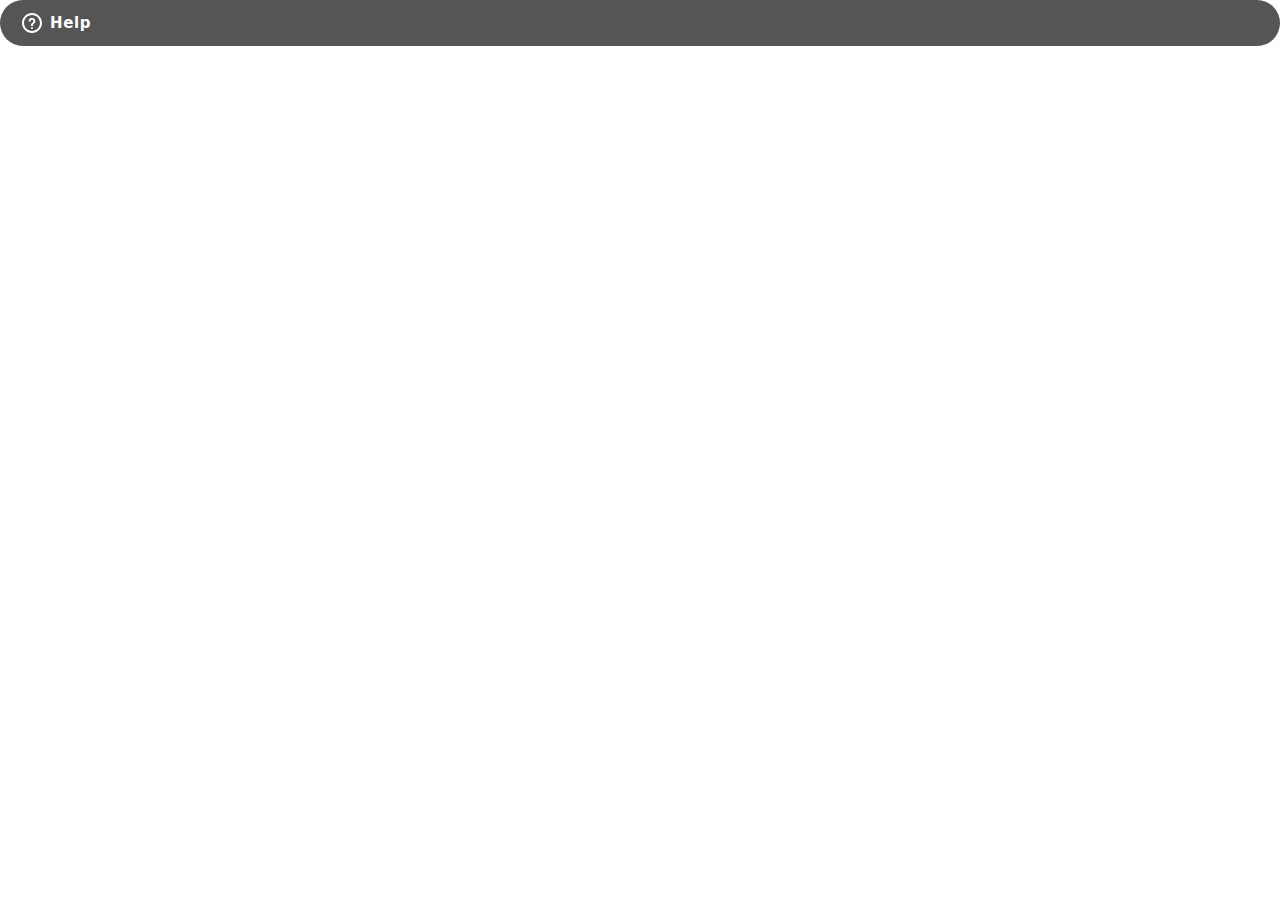
<file: haha/saved_resource(3).html>
<!-- saved from url=(0011)about:blank -->
<html lang="en-us" dir="ltr" style="font-size: 14px;"><head><meta http-equiv="Content-Type" content="text/html; charset=UTF-8"><style data-styled="" data-styled-version="4.4.1"></style><title>Opens a widget where you can chat to one of our agents</title></head><body><div><div><div id="Embed"><style>{/*!
 * Copyright Zendesk, Inc.
 *
 * Use of this source code is governed under the Apache License, Version 2.0
 * found at http://www.apache.org/licenses/LICENSE-2.0.
 *//*! normalize.css v3.0.1 | MIT License | git.io/normalize *//*! suit-base v0.4.0 | MIT License | github.com/suitcss *//*! suit-utils-link v0.3.1 | MIT License | github.com/suitcss *//*! suit-arrange v0.3.0 | MIT License | github.com/suitcss *//*! suit-button v3.1.0 | MIT License | github.com/suitcss *//*! suit-button-group v2.1.0 | MIT License | github.com/suitcss *//*! normalize.css v3.0.1 | MIT License | git.io/normalize *//*! suit-base v0.4.0 | MIT License | github.com/suitcss *//*! suit-utils-link v0.3.1 | MIT License | github.com/suitcss *//*! suit-arrange v0.3.0 | MIT License | github.com/suitcss *//*! suit-button v3.1.0 | MIT License | github.com/suitcss *//*! suit-button-group v2.1.0 | MIT License | github.com/suitcss */}.Icon{padding-right:.85714rem}[dir='rtl'] .Icon{padding-right:0;padding-left:.85714rem}.Icon svg{min-width:1.42857rem;min-height:1.42857rem;height:1.42857rem;width:1.42857rem}.Icon--search svg{fill:#c2c8cc;min-width:1rem;min-height:1rem;height:1rem;width:1rem}.Icon--zendesk{margin-left:1.5rem;margin-right:1.5rem}.Icon--zendesk svg{min-width:3.57143rem;min-height:1.85714rem;width:3.57143rem;height:1.85714rem}.Icon--zendesk svg:hover path,.Icon--zendesk svg:active path,.Icon--zendesk svg:focus path{fill:#68737d}.Icon--zendesk svg path{fill:#87929d}.Icon--close{padding:0;color:#68737d}.Icon--close.is-mobile{display:block;margin-top:.14286rem}.Icon--close svg{fill:#68737d;min-width:.71429rem;min-height:.71429rem;height:.71429rem;width:.71429rem}.Icon--dash{display:block;padding-bottom:.35714rem !important;padding-top:.35714rem !important}.Icon--dash.is-mobile{display:block;margin-top:.14286rem}.Icon--dash svg{min-width:.85714rem;min-height:.14286rem;height:.14286rem;width:.85714rem}.Icon--check svg{fill:#87929d;margin-left:.14286rem;margin-top:.14286rem;min-width:.71429rem;min-height:.71429rem;height:.71429rem;width:.71429rem}[dir='rtl'] .Icon--check{padding-left:0;padding-right:.14286rem}.Icon--avatar{box-sizing:border-box}.Icon--avatar svg{fill:#fff;color:#fff;width:1.21429rem;padding:.42857rem 0 0;display:inline-block;position:relative}.Icon--ellipsis{padding-right:0}.Icon--ellipsis svg{padding:.35714rem;border-radius:.28571rem;min-width:1rem;min-height:1rem;width:1rem;height:1rem}.Icon--preview{padding-right:.57143rem;margin-top:.28571rem}[dir='rtl'] .Icon--preview{padding-left:.57143rem;padding-right:0}.Icon--preview svg{min-width:1.71429rem;min-height:1.71429rem;height:1.71429rem;width:1.71429rem}.Icon--preview-close{position:absolute;top:50%;right:.35714rem;margin-top:-1.28571rem !important}.Icon--preview-close svg{fill:#87929d;min-width:.5rem;min-height:.5rem;height:.5rem;width:.5rem}.Icon--preview-default path{fill:#03363d}.Icon--preview-pdf path{fill:#ec4d63}.Icon--preview-presentation path{fill:#ffb057}.Icon--preview-spreadsheet path{fill:#00a656}.Icon--preview-document path{fill:#3091ec}.Icon--preview-image path{fill:#02a191}.Icon--preview-zip path{fill:#03363d}.Icon--preview-error path{fill:#d8dcde}.Icon--error-fill path{fill:#d93f4c}.Icon--checkmark-fill path{fill:#228f67}.Icon--checkmark-fill svg{min-width:1.07143rem;min-height:1.07143rem;height:1.07143rem;width:1.07143rem}.Icon--remove path{fill:#87929d}.Icon--trash-fill svg{min-width:1.07143rem;min-height:1.07143rem;max-height:1.07143rem;max-width:1.07143rem;height:1.07143rem;width:1.07143rem}.Icon--success-contactForm svg{min-width:11.42857rem;width:11.42857rem;height:5.71429rem}.Icon--clock-stroke svg{color:#68737d;min-width:1.07143rem;min-height:1.07143rem;height:1.07143rem;width:1.07143rem}.Icon--clock-stroke svg path{fill:#c2c8cc}.Icon--agent-avatar svg rect{fill:#87929d}html{line-height:1.15;-webkit-text-size-adjust:100%}body{margin:0}main{display:block}h1{font-size:2em;margin:.67em 0}hr{box-sizing:content-box;height:0;overflow:visible}pre{font-family:monospace,monospace;font-size:1em}a{background-color:transparent}abbr[title]{border-bottom:none;text-decoration:underline;-webkit-text-decoration:underline dotted;text-decoration:underline dotted}b,strong{font-weight:bolder}code,kbd,samp{font-family:monospace,monospace;font-size:1em}small{font-size:80%}sub,sup{font-size:75%;line-height:0;position:relative;vertical-align:baseline}sub{bottom:-.25em}sup{top:-.5em}img{border-style:none}button,input,optgroup,select,textarea{font-size:100%;line-height:1.15;margin:0}button,input{overflow:visible}button,select{text-transform:none}[type=button],[type=reset],[type=submit],button{-webkit-appearance:button}[type=button]::-moz-focus-inner,[type=reset]::-moz-focus-inner,[type=submit]::-moz-focus-inner,button::-moz-focus-inner{border-style:none;padding:0}[type=button]:-moz-focusring,[type=reset]:-moz-focusring,[type=submit]:-moz-focusring,button:-moz-focusring{outline:1px dotted ButtonText}fieldset{padding:.35em .75em .625em}legend{box-sizing:border-box;color:inherit;display:table;max-width:100%;padding:0;white-space:normal}progress{vertical-align:baseline}textarea{overflow:auto}[type=checkbox],[type=radio]{box-sizing:border-box;padding:0}[type=number]::-webkit-inner-spin-button,[type=number]::-webkit-outer-spin-button{height:auto}[type=search]{-webkit-appearance:textfield;outline-offset:-2px}[type=search]::-webkit-search-decoration{-webkit-appearance:none}::-webkit-file-upload-button{-webkit-appearance:button;font:inherit}details{display:block}summary{display:list-item}[hidden],template{display:none}html{background-color:#fff;min-height:100%;box-sizing:border-box;overflow-y:scroll;line-height:20px;color:#2f3941;font-feature-settings:"kern", "kern";font-kerning:normal;font-family:system-ui,-apple-system,BlinkMacSystemFont,Segoe UI,Roboto,Oxygen-Sans,Ubuntu,Cantarell,Helvetica Neue,Arial,sans-serif;font-size:14px}*{font-weight:inherit}*,:after,:before{box-sizing:inherit}a{color:#1f73b7}a,ins,u{text-decoration:none}a:focus,a:hover{text-decoration:underline;color:#1f73b7}a:focus{outline:none}b{font-weight:600}button{cursor:pointer;padding:0}button,input,optgroup,select,textarea{line-height:inherit;font-family:inherit}code{font-size:.95em}code,kbd,pre,samp{font-family:SFMono-Regular,Consolas,Liberation Mono,Menlo,Courier,monospace}em{font-style:inherit}fieldset,iframe{border:0}h1,h2,h3,h4,h5,h6{font-size:inherit}blockquote,dd,dl,fieldset,figure,h1,h2,h3,h4,h5,h6,hr,ol,p,pre,ul{margin:0;padding:0}hr{border:none;border-top:1px solid}ol,ul{list-style:none}img{max-width:100%}strong{font-weight:inherit}svg{max-height:100%}[tabindex="-1"]:focus{outline:none !important}html{color:#2f3941;overflow:hidden}h1,h2,h3,h4,h5,h6{margin-top:0}a{color:#00a656;text-decoration:none}p{margin-bottom:1.07143rem}a:hover,a:focus,a:active{color:#00a656;text-decoration:underline}fieldset{border:0;margin:0;padding:0}iframe{border:0}[tabindex='-1']:focus{outline:none !important}input[type='search']{box-sizing:border-box;border-radius:0;-webkit-appearance:none;-webkit-tap-highlight-color:rgba(0,0,0,0);-webkit-tap-highlight-color:transparent}select{appearance:none}select::-ms-expand{display:none}html{-ms-text-size-adjust:100%;-webkit-text-size-adjust:100%}body{margin:0}article,aside,details,figcaption,figure,footer,header,hgroup,main,nav,section,summary{display:block}audio,canvas,progress,video{display:inline-block;vertical-align:baseline}audio:not([controls]){display:none;height:0}[hidden],template{display:none}a{background:transparent}a:active,a:hover{outline:0}abbr[title]{border-bottom:1px dotted}b,strong{font-weight:bold}dfn{font-style:italic}h1{font-size:2em;margin:0.67em 0}mark{background:#ff0;color:#000}small{font-size:80%}sub,sup{font-size:75%;line-height:0;position:relative;vertical-align:baseline}sup{top:-0.5em}sub{bottom:-0.25em}img{border:0}svg:not(:root){overflow:hidden}figure{margin:1em 40px}hr{box-sizing:content-box;height:0}pre{overflow:auto}code,kbd,pre,samp{font-family:monospace, monospace;font-size:1em}button,input,optgroup,select,textarea{color:inherit;font:inherit;margin:0}button{overflow:visible}button,select{text-transform:none}button,html input[type="button"],input[type="reset"],input[type="submit"]{-webkit-appearance:button;cursor:pointer}button[disabled],html input[disabled]{cursor:default}button::-moz-focus-inner,input::-moz-focus-inner{border:0;padding:0}input{line-height:normal}input[type='checkbox'],input[type='radio']{box-sizing:border-box;padding:0}input[type='number']::-webkit-inner-spin-button,input[type='number']::-webkit-outer-spin-button{height:auto}input[type='search']{-webkit-appearance:textfield;box-sizing:content-box}input[type='search']::-webkit-search-cancel-button,input[type='search']::-webkit-search-decoration{-webkit-appearance:none}fieldset{border:1px solid #c0c0c0;margin:0 2px;padding:0.35em 0.625em 0.75em}legend{border:0;padding:0}textarea{overflow:auto}optgroup{font-weight:bold}table{border-collapse:collapse;border-spacing:0}td,th{padding:0}html{background:inherit;color:inherit;line-height:normal}a{color:#069;text-decoration:none}a:hover,a:focus,a:active{color:#069;text-decoration:underline}blockquote,dl,dd,h1,h2,h3,h4,h5,h6,figure,p,pre{margin:0}fieldset{border:0;margin:0;padding:0}iframe{border:0}ol,ul{margin:0;list-style:none;padding:0}[tabindex='-1']:focus{outline:none !important}.u-alignMiddle{vertical-align:middle !important}.u-alignTop{vertical-align:top !important}.u-inlineBlock{display:inline-block !important;max-width:100%}.u-block{display:block !important}.u-cf:before,.u-cf:after{content:' ';display:table}.u-cf:after{clear:both}.u-nbfc{overflow:hidden !important}.u-pullLeft{float:left !important}.u-pullRight{float:right !important}.u-linkClean,.u-linkClean:hover,.u-linkClean:focus,.u-linkClean:active{text-decoration:none !important}.u-posAbsolute{position:absolute !important}.u-posRelative{position:relative !important}.u-sizeFull{box-sizing:border-box !important;display:block !important;width:100% !important}.u-isActionable{cursor:pointer !important}.u-isHidden{display:none !important;visibility:hidden !important}.u-isHiddenVisually{position:absolute !important;overflow:hidden !important;width:1px !important;height:1px !important;padding:0 !important;border:0 !important;clip:rect(1px, 1px, 1px, 1px) !important}.u-textCenter{text-align:center !important}.u-textLeft{text-align:left !important}.u-textInheritColor{color:inherit !important}.u-textNoWrap{white-space:nowrap !important}.u-textTruncate{max-width:100%;overflow:hidden !important;text-overflow:ellipsis !important;white-space:nowrap !important;word-wrap:normal !important}.Arrange{box-sizing:border-box;display:table;margin:0;min-width:100%;padding:0;table-layout:auto}.Arrange-sizeFill,.Arrange-sizeFit{display:table-cell;padding:0;vertical-align:top}.Arrange-sizeFill{width:100%}.Arrange-sizeFill img{height:auto;max-width:100%}.Arrange-sizeFit img{max-width:none !important;width:auto !important}.Arrange--middle .Arrange-sizeFill,.Arrange--middle .Arrange-sizeFit{vertical-align:middle}.Arrange--bottom .Arrange-sizeFill,.Arrange--bottom .Arrange-sizeFit{vertical-align:bottom}.Button{-webkit-appearance:none;background:transparent;border-color:currentcolor;border-style:solid;border-width:1px;box-sizing:border-box;color:inherit;cursor:pointer;display:inline-block;font:inherit;line-height:normal;margin:0;padding:0.4em 0.75em;position:relative;text-align:center;text-decoration:none;-webkit-user-select:none;user-select:none;white-space:normal}.Button::-moz-focus-inner{border:0;padding:0}.Button:hover,.Button:focus,.Button:active{text-decoration:none}.Button:disabled,.Button.is-disabled{cursor:default;opacity:0.6;-ms-filter:'alpha(opacity=60)'}.u-hiddenButton{border:none;text-align:initial;width:100%;background:none}.u-hiddenButtonFlexibleWidth{border:none;text-align:initial;background:none}.ButtonGroup{display:block;font-size:0;margin:0;list-style:none;padding:0}html{-ms-text-size-adjust:100%;-webkit-text-size-adjust:100%}body{margin:0}article,aside,details,figcaption,figure,footer,header,hgroup,main,nav,section,summary{display:block}audio,canvas,progress,video{display:inline-block;vertical-align:baseline}audio:not([controls]){display:none;height:0}[hidden],template{display:none}a{background:transparent}a:active,a:hover{outline:0}abbr[title]{border-bottom:1px dotted}b,strong{font-weight:bold}dfn{font-style:italic}h1{font-size:2em;margin:0.67em 0}mark{background:#ff0;color:#000}small{font-size:80%}sub,sup{font-size:75%;line-height:0;position:relative;vertical-align:baseline}sup{top:-0.5em}sub{bottom:-0.25em}img{border:0}svg:not(:root){overflow:hidden}figure{margin:1em 40px}hr{box-sizing:content-box;height:0}pre{overflow:auto}code,kbd,pre,samp{font-family:monospace, monospace;font-size:1em}button,input,optgroup,select,textarea{color:inherit;font:inherit;margin:0}button{overflow:visible}button,select{text-transform:none}button,html input[type="button"],input[type="reset"],input[type="submit"]{-webkit-appearance:button;cursor:pointer}button[disabled],html input[disabled]{cursor:default}button::-moz-focus-inner,input::-moz-focus-inner{border:0;padding:0}input{line-height:normal}input[type='checkbox'],input[type='radio']{box-sizing:border-box;padding:0}input[type='number']::-webkit-inner-spin-button,input[type='number']::-webkit-outer-spin-button{height:auto}input[type='search']{-webkit-appearance:textfield;box-sizing:content-box}input[type='search']::-webkit-search-cancel-button,input[type='search']::-webkit-search-decoration{-webkit-appearance:none}fieldset{border:1px solid #c0c0c0;margin:0 2px;padding:0.35em 0.625em 0.75em}legend{border:0;padding:0}textarea{overflow:auto}optgroup{font-weight:bold}table{border-collapse:collapse;border-spacing:0}td,th{padding:0}html{background:inherit;color:inherit;line-height:normal}a{color:#069;text-decoration:none}a:hover,a:focus,a:active{color:#069;text-decoration:underline}blockquote,dl,dd,h1,h2,h3,h4,h5,h6,figure,p,pre{margin:0}fieldset{border:0;margin:0;padding:0}iframe{border:0}ol,ul{margin:0;list-style:none;padding:0}[tabindex='-1']:focus{outline:none !important}.u-alignMiddle{vertical-align:middle !important}.u-alignTop{vertical-align:top !important}.u-inlineBlock{display:inline-block !important;max-width:100%}.u-block{display:block !important}.u-cf:before,.u-cf:after{content:' ';display:table}.u-cf:after{clear:both}.u-nbfc{overflow:hidden !important}.u-pullLeft{float:left !important}.u-pullRight{float:right !important}.u-linkClean,.u-linkClean:hover,.u-linkClean:focus,.u-linkClean:active{text-decoration:none !important}.u-posAbsolute{position:absolute !important}.u-posRelative{position:relative !important}.u-sizeFull{box-sizing:border-box !important;display:block !important;width:100% !important}.u-isActionable{cursor:pointer !important}.u-isHidden{display:none !important;visibility:hidden !important}.u-isHiddenVisually{position:absolute !important;overflow:hidden !important;width:1px !important;height:1px !important;padding:0 !important;border:0 !important;clip:rect(1px, 1px, 1px, 1px) !important}.u-textCenter{text-align:center !important}.u-textLeft{text-align:left !important}.u-textInheritColor{color:inherit !important}.u-textNoWrap{white-space:nowrap !important}.u-textTruncate{max-width:100%;overflow:hidden !important;text-overflow:ellipsis !important;white-space:nowrap !important;word-wrap:normal !important}.Arrange{box-sizing:border-box;display:table;margin:0;min-width:100%;padding:0;table-layout:auto}.Arrange-sizeFill,.Arrange-sizeFit{display:table-cell;padding:0;vertical-align:top}.Arrange-sizeFill{width:100%}.Arrange-sizeFill img{height:auto;max-width:100%}.Arrange-sizeFit img{max-width:none !important;width:auto !important}.Arrange--middle .Arrange-sizeFill,.Arrange--middle .Arrange-sizeFit{vertical-align:middle}.Arrange--bottom .Arrange-sizeFill,.Arrange--bottom .Arrange-sizeFit{vertical-align:bottom}.Button{-webkit-appearance:none;background:transparent;border-color:currentcolor;border-style:solid;border-width:1px;box-sizing:border-box;color:inherit;cursor:pointer;display:inline-block;font:inherit;line-height:normal;margin:0;padding:0.4em 0.75em;position:relative;text-align:center;text-decoration:none;-webkit-user-select:none;user-select:none;white-space:normal}.Button::-moz-focus-inner{border:0;padding:0}.Button:hover,.Button:focus,.Button:active{text-decoration:none}.Button:disabled,.Button.is-disabled{cursor:default;opacity:0.6;-ms-filter:'alpha(opacity=60)'}.u-hiddenButton{border:none;text-align:initial;width:100%;background:none}.u-hiddenButtonFlexibleWidth{border:none;text-align:initial;background:none}.ButtonGroup{display:block;font-size:0;margin:0;list-style:none;padding:0}.u-posEnd--flush{right:0}.u-posStart--flush{left:0}.u-posStart--vert{top:1.14286rem}.u-posFill{top:0;bottom:0;left:0;right:0}.u-marginBN{margin-bottom:0 !important}.u-marginBS{margin-bottom:.71429rem !important}.u-marginBM{margin-bottom:1.07143rem !important}.u-marginBL{margin-bottom:1.42857rem !important}.u-marginTT{margin-top:.35714rem !important}.u-marginTM{margin-top:1.07143rem !important}.u-marginTL{margin-top:1.42857rem !important}.u-marginTN{margin-top:0 !important}.u-marginVS{margin-top:.71429rem !important;margin-bottom:.71429rem !important}.u-marginHS{margin-left:.71429rem !important;margin-right:.71429rem !important}.u-paddingAN{padding:0 !important}.u-paddingAL{padding:1.42857rem !important}.u-paddingHN{padding-left:0 !important;padding-right:0 !important}.u-paddingHL{padding-left:1.42857rem !important;padding-right:1.42857rem !important}.u-paddingVL{padding-top:1.42857rem !important;padding-bottom:1.42857rem !important}.u-paddingLN{padding-left:0 !important}.u-paddingTT{padding-top:.35714rem !important}.u-paddingTM{padding-top:1.07143rem !important}.u-paddingTN{padding-top:0 !important}.u-paddingBT{padding-bottom:.35714rem !important}.u-textBold{font-weight:700}.u-textHeightMed{line-height:1.28571rem}.u-textHeightLrg{line-height:1.42857rem}.u-wordBreakAll{word-break:break-all;word-break:break-word}.u-borderTransparent{border:.07143rem solid transparent !important}.u-borderNone{border:none !important}.u-borderBottom{border-bottom:.07857rem solid #e9ebed}.u-hsizeAll{width:100% !important}.u-flex{display:flex !important}.u-flexJustifyCenter{justify-content:center !important}.u-flexAlignItemsCenter{align-items:center !important}@media print{.u-noPrint{display:none !important}}.structuredMessageSlider .slick-list,.structuredMessageSlider .slick-slider,.structuredMessageSlider .slick-track{position:relative;display:block}.structuredMessageSlider .slick-loading .slick-slide,.structuredMessageSlider .slick-loading .slick-track{visibility:hidden}.structuredMessageSlider .slick-slider{box-sizing:border-box;-webkit-user-select:none;user-select:none;-webkit-touch-callout:none;-khtml-user-select:none;touch-action:pan-y;-webkit-tap-highlight-color:transparent}.structuredMessageSlider .slick-list{overflow:hidden;margin:0;padding:0}.structuredMessageSlider .slick-list:focus{outline:0}.structuredMessageSlider .slick-list.dragging{cursor:pointer;cursor:hand}.structuredMessageSlider .slick-slider .slick-list,.structuredMessageSlider .slick-slider .slick-track{transform:translate3d(0, 0, 0)}.structuredMessageSlider .slick-track{top:0;left:0}.structuredMessageSlider .slick-track:after,.structuredMessageSlider .slick-track:before{display:table;content:''}.structuredMessageSlider .slick-track:after{clear:both}.structuredMessageSlider .slick-slide{display:none;float:left;height:100%;min-height:1px}.structuredMessageSlider [dir='rtl'] .slick-slide{float:right}.structuredMessageSlider .slick-slide img{display:block}.structuredMessageSlider .slick-slide.slick-loading img{display:none}.structuredMessageSlider .slick-slide.dragging img{pointer-events:none}.structuredMessageSlider .slick-initialized .slick-slide{display:block}.structuredMessageSlider .slick-vertical .slick-slide{display:block;height:auto;border:1px solid transparent}.structuredMessageSlider .slick-arrow.slick-hidden{display:none}
 
  
  .circle-39UEa{animation:stroke-8xq0y 3s linear infinite, dash-2Hz-8 3s linear infinite;fill:none;stroke:#03363d;stroke-dasharray:333;stroke-width:.28571rem}.spinner-1HFKJ{width:2.28571rem;height:2.28571rem;animation:spin-10c6M 0.8s linear infinite}@keyframes spin-10c6M{100%{transform:rotate(360deg)}}@keyframes stroke-8xq0y{0%{stroke-dashoffset:0}100%{stroke-dashoffset:888}}@keyframes dash-2Hz-8{0%{stroke-dasharray:444}100%{stroke-dasharray:444}}

  .avatar-1srMe{border-radius:50%;background-color:#87929d;height:2.28571rem;width:2.28571rem}

  .Anim-color-pMZbF{transition:background-color 0.5s ease}.AnimColorEaseInOut-2I2Qy{transition:background-color 0.25s ease-in-out}
.container-Jg8-o{z-index:1}.button-3iR1r{position:absolute;border:none;font-size:1rem;border-radius:.35714rem;color:#fff;cursor:pointer;top:0;margin-top:.96429rem !important;margin-right:1rem !important;margin-left:1rem !important;padding:.42857rem !important;background:transparent}.button-3iR1r:disabled{background:#e9ebed}.button-3iR1r.is-mobile-ks6xs{padding:1rem}.button-3iR1r:focus{outline:none;box-shadow:0 0 0 .21429rem rgba(255,255,255,0.4)}.left-2ktz1{padding-left:1.78571rem}.leftRtl-qHKFq{}.desktop-3KhEI{}.fullscreen-3AGFv{font-size:1.07143rem;margin-top:0 !important;margin-right:.14286rem !important;margin-left:.14286rem !important;padding:1.14286rem !important}.right-3fyol{padding-right:1.78571rem}[dir='rtl'] .right-3fyol{padding-right:0;padding-left:1.78571rem}.rightRtl-2Ez5I{}.rtl-dQLHR{transform:scaleX(-1)}

  .mobile-2jLdd{padding:0}.container-3PFIa{display:inline-block}.container-3PFIa:hover{color:currentColor}.button-1X9bW{position:relative;cursor:pointer;margin:0;padding:0;border:none;background:transparent}.button-1X9bW:focus{outline:none}.altText-1q1Hc{position:absolute;left:-10000px;top:auto;width:.07143rem;height:.07143rem;overflow:hidden}.wrapper-UVxWw{position:relative}.flipX-2McbG>svg{transform:scaleX(-1)}


  .Icon-2SEmO{padding-right:.85714rem}[dir='rtl'] .Icon-2SEmO{padding-right:0;padding-left:.85714rem}.Icon-2SEmO svg{min-width:1.42857rem;min-height:1.42857rem;height:1.42857rem;width:1.42857rem}.Icon--search-2BN7b svg{fill:#c2c8cc;min-width:1rem;min-height:1rem;height:1rem;width:1rem}.Icon--zendesk-1wqe8{margin-left:1.5rem;margin-right:1.5rem}.Icon--zendesk-1wqe8 svg{min-width:3.57143rem;min-height:1.85714rem;width:3.57143rem;height:1.85714rem}.Icon--zendesk-1wqe8 svg:hover path,.Icon--zendesk-1wqe8 svg:active path,.Icon--zendesk-1wqe8 svg:focus path{fill:#68737d}.Icon--zendesk-1wqe8 svg path{fill:#87929d}.Icon--close-2OxCY{padding:0;color:#68737d}.Icon--close-2OxCY.is-mobile-1RnQX{display:block;margin-top:.14286rem}.Icon--close-2OxCY svg{fill:#68737d;min-width:.71429rem;min-height:.71429rem;height:.71429rem;width:.71429rem}.Icon--dash-22Qt3{display:block;padding-bottom:.35714rem !important;padding-top:.35714rem !important}.Icon--dash-22Qt3.is-mobile-1RnQX{display:block;margin-top:.14286rem}.Icon--dash-22Qt3 svg{min-width:.85714rem;min-height:.14286rem;height:.14286rem;width:.85714rem}.Icon--check-Q-B66 svg{fill:#87929d;margin-left:.14286rem;margin-top:.14286rem;min-width:.71429rem;min-height:.71429rem;height:.71429rem;width:.71429rem}[dir='rtl'] .Icon--check-Q-B66{padding-left:0;padding-right:.14286rem}.Icon--avatar-3O2hn{box-sizing:border-box}.Icon--avatar-3O2hn svg{fill:#fff;color:#fff;width:1.21429rem;padding:.42857rem 0 0;display:inline-block;position:relative}.Icon--ellipsis-220iV{padding-right:0}.Icon--ellipsis-220iV svg{padding:.35714rem;border-radius:.28571rem;min-width:1rem;min-height:1rem;width:1rem;height:1rem}.Icon--preview-3N7Qv{padding-right:.57143rem;margin-top:.28571rem}[dir='rtl'] .Icon--preview-3N7Qv{padding-left:.57143rem;padding-right:0}.Icon--preview-3N7Qv svg{min-width:1.71429rem;min-height:1.71429rem;height:1.71429rem;width:1.71429rem}.Icon--preview-close-3OZqI{position:absolute;top:50%;right:.35714rem;margin-top:-1.28571rem !important}.Icon--preview-close-3OZqI svg{fill:#87929d;min-width:.5rem;min-height:.5rem;height:.5rem;width:.5rem}.Icon--preview-default-WEOaB path{fill:#03363d}.Icon--preview-pdf-QiuWb path{fill:#ec4d63}.Icon--preview-presentation-30FzT path{fill:#ffb057}.Icon--preview-spreadsheet-1JXEo path{fill:#00a656}.Icon--preview-document-3bimD path{fill:#3091ec}.Icon--preview-image-2l_dE path{fill:#02a191}.Icon--preview-zip-1kcdM path{fill:#03363d}.Icon--preview-error-3Pro9 path{fill:#d8dcde}.Icon--error-fill-3KE5L path{fill:#d93f4c}.Icon--checkmark-fill-1hJqY path{fill:#228f67}.Icon--checkmark-fill-1hJqY svg{min-width:1.07143rem;min-height:1.07143rem;height:1.07143rem;width:1.07143rem}.Icon--remove-1HWzz path{fill:#87929d}.Icon--trash-fill-3VNs_ svg{min-width:1.07143rem;min-height:1.07143rem;max-height:1.07143rem;max-width:1.07143rem;height:1.07143rem;width:1.07143rem}.Icon--success-contactForm-2fNl8 svg{min-width:11.42857rem;width:11.42857rem;height:5.71429rem}.Icon--clock-stroke-bGqp3 svg{color:#68737d;min-width:1.07143rem;min-height:1.07143rem;height:1.07143rem;width:1.07143rem}.Icon--clock-stroke-bGqp3 svg path{fill:#c2c8cc}.Icon--agent-avatar-4Ix95 svg rect{fill:#87929d}
.wrapper-AtBcr{color:#fff;fill:#fff;padding:.92857rem 1.57143rem;border-radius:999rem;bottom:0;letter-spacing:0.6;font-size:1.07143rem}.wrapper-AtBcr:focus{outline:none;box-shadow:inset 0 0 0 .21429rem rgba(255,255,255,0.4)}.wrapperMobile-1Ets2{padding:1rem}.icon-3E9qF{padding-right:.57143rem}[dir='rtl'] .icon-3E9qF{padding-left:.57143rem;padding-right:0}.iconMobile-1KJit{}.label-3kk12{}.labelMobile-1CefB{}

  .container-1-ZOL{border-radius:.57143rem;height:14.28571rem;width:17.5rem;box-shadow:0 0 .42857rem 0 rgba(0,0,0,0.2);margin-right:.42857rem;margin-top:.42857rem}.containerForWidget-2jSmS{margin:0;position:fixed;bottom:5px;left:50%;top:50%;transform:translateX(-50%) translateY(-50%)}.textContainer-33aq2{vertical-align:middle;word-wrap:break-word;overflow:hidden !important;text-overflow:ellipsis;font-size:1.14286rem;font-family:Verdana, Geneva, sans-serif;padding:.71429rem 0}.textOnLeft-3Yi2D{padding-right:.21429rem;padding-left:.71429rem}.textOnRight-2xcGt{padding-left:.28571rem;padding-right:.42857rem}.textOnly-f_fzj{font-size:1.42857rem !important;text-align:center !important}.imageContainer-1MRiB{vertical-align:middle;text-align:center;width:7.14286rem}.splashDisplayContainer-22i6A{background-color:#49545c;border-radius:.57143rem .57143rem 0 0;border:0;padding:0;overflow:hidden;position:relative;height:11.42857rem}.splashPadding-HegMF{padding:1.42857rem .71429rem .71429rem}.splashTable-168XT{width:100%;height:100%;table-layout:fixed;direction:ltr;margin-top:8px}.title-1G91k{z-index:1;position:absolute;top:.21429rem;height:1.42857rem !important;width:80%;text-align:center;padding-top:.64286rem !important;font-family:Verdana, Geneva, sans-serif;font-size:.71429rem !important;line-height:1em}.chatIcon-3zWxB{width:5.35714rem;height:3.85714rem}.chatIcon-3zWxB svg path[class='cls-1']{fill:#fff}.inputContainer-3UJOk{height:2.85714rem;border-bottom-left-radius:.57143rem;border-bottom-right-radius:.57143rem;display:flex}.inputContainer-3UJOk>div:first-child{height:2.85714rem;flex:1}.input-3kko7{color:#49545c;display:inline-block;vertical-align:top;padding:0 .57143rem;letter-spacing:-0.01071rem;font-family:Verdana, Geneva, sans-serif;border-radius:0;min-height:2.85714rem}.input-3kko7:not(:focus){border:none}.input-3kko7::placeholder{color:#87929d}[dir='ltr'] .input-3kko7{border-bottom-left-radius:.57143rem}[dir='rtl'] .input-3kko7{border-bottom-right-radius:.57143rem}.sendButton-1Dqkv{background-color:#fff;display:inline-flex;justify-content:center;align-items:center;height:2.85714rem;width:2.85714rem;border-top-left-radius:0;border-top-right-radius:0}[dir='ltr'] .sendButton-1Dqkv{border-bottom-right-radius:.57143rem;border-bottom-left-radius:0}[dir='rtl'] .sendButton-1Dqkv{border-bottom-left-radius:.57143rem;border-bottom-right-radius:0}[dir='rtl'] .sendButton-1Dqkv svg{transform:scale(-1)}.sendButton-1Dqkv svg{fill:#c2c8cc !important}.sendButton-1Dqkv svg path{fill:#c2c8cc !important}.sendButtonActive-2YYTD svg{fill:#68737d !important}.sendButtonActive-2YYTD svg path{fill:#68737d !important}.minimizeButton-31FRu{position:absolute;top:.71429rem;height:1.42857rem;width:1.5rem}[dir='ltr'] .minimizeButton-31FRu{right:.42857rem}[dir='rtl'] .minimizeButton-31FRu{left:.42857rem}.customImg-17c3D{max-height:7.14286rem;max-width:7.14286rem}.customImgOnly-SSXCp{width:17.5rem;border-top-left-radius:.57143rem;border-top-right-radius:.57143rem}.imgOnly-10Jfr{padding-left:.57143rem;margin-top:1.71429rem}.imgRight-35TUF{margin-left:.35714rem}.imgLeft-2BeQ0{margin-right:.35714rem}

</style><style>
    .u-userLauncherColor:not([disabled]) {
      background-color: #555555 !important;
      color: #FFFFFF !important;
      fill: #FFFFFF !important;
    }

    .u-userLauncherColor:not([disabled]) svg {
      color: #FFFFFF;
      fill: #FFFFFF;
    }

    .u-userLauncherColor:not([disabled]) svg path {
      fill: #FFFFFF;
    }

  </style><style>html { font-size: 14px }</style><div class="styles__WidgetLauncherContainer-sc-f7xurm-0 hBTpyH"><div><button data-testid="launcher" aria-label="Help" class="wrapper-AtBcr u-isActionable u-textLeft u-inlineBlock u-borderNone u-textBold u-textNoWrap Arrange Arrange--middle u-userLauncherColor "><span data-testid="Icon" class="container-3PFIa u-userColor icon-3E9qF Icon-2SEmO Arrange-sizeFit u-textInheritColor u-inlineBlock  Icon" type="Icon"><svg xmlns="http://www.w3.org/2000/svg" xmlns:xlink="http://www.w3.org/1999/xlink" x="0px" y="0px" width="20px" height="20px" viewBox="0 0 20 20" xml:space="preserve" aria-hidden="true"><g></g><g></g><g></g><g><g><g><path d="M11,12.3V13c0,0-1.8,0-2,0v-0.6c0-0.6,0.1-1.4,0.8-2.1c0.7-0.7,1.6-1.2,1.6-2.1c0-0.9-0.7-1.4-1.4-1.4 c-1.3,0-1.4,1.4-1.5,1.7H6.6C6.6,7.1,7.2,5,10,5c2.4,0,3.4,1.6,3.4,3C13.4,10.4,11,10.8,11,12.3z"></path><circle cx="10" cy="15" r="1"></circle></g><path d="M10,2c4.4,0,8,3.6,8,8s-3.6,8-8,8s-8-3.6-8-8S5.6,2,10,2 M10,0C4.5,0,0,4.5,0,10s4.5,10,10,10s10-4.5,10-10S15.5,0,10,0 L10,0z"></path></g></g></svg></span><span class="label-3kk12 Arrange-sizeFit u-textInheritColor u-inlineBlock " data-testid="launcher-label">Help</span></button></div></div></div></div></div></body></html>
</file>
